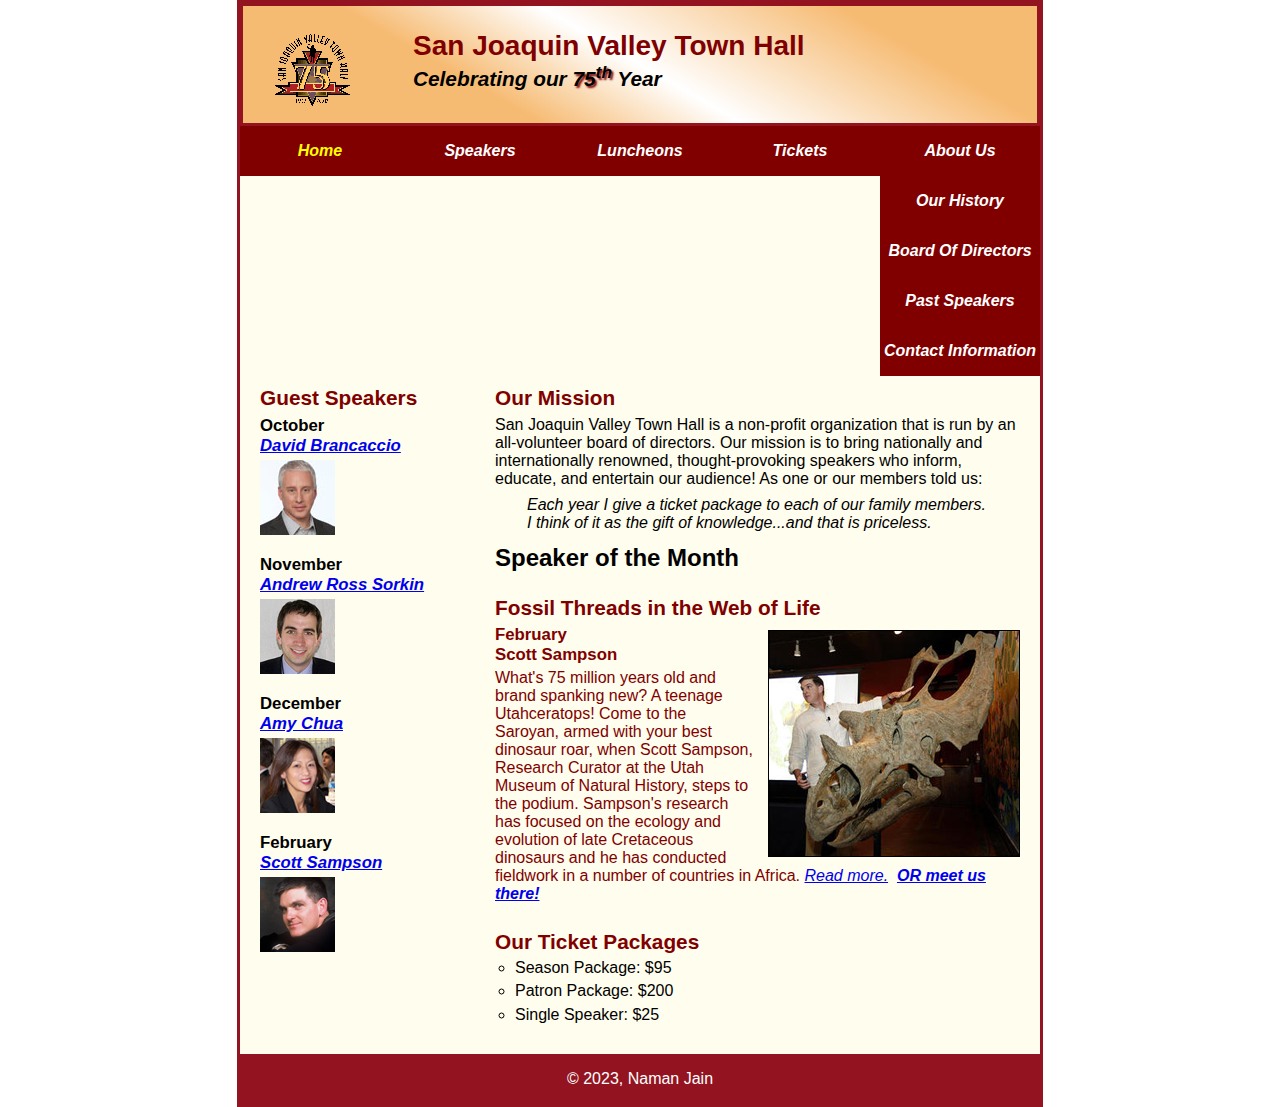
<file: index.html>
<!DOCTYPE html>
<html>
    <head>
        <title>San Jaoquin Valley Town Hall</title>
    </head>
    <body>
        <header>
            <img src="images/town_hall_logo.gif" alt="Town hall logo" height="80">
            <h2>San Joaquin Valley Town Hall</h2>
            <h3>Celebrating our<em class ="shadow"> 75<sup>th</sup></em> Year</h3>
            <link rel="stylesheet" href="styles/c4_main.css">
            <link rel="stylesheet" href="styles/c5_main.css">
        </header>
        <nav id="nav_menu">
            <ul>
                <li><a href="index.html" class="current">Home</a> </li>
                <li><a href="speakers/sampson.html">Speakers</a> </li>
                <li><a href="index.html">Luncheons</a> </li>
                <li><a href="index.html">Tickets</a> </li>
                <div>
                <li><a href="index.html">About Us</a>
                    <ul>
                        <li><a href=# >Our History</a></li>
                        <li><a href=#>Board Of Directors</a></li>
                        <li><a href=#>Past Speakers</a></li>
                        <li><a href=#>Contact Information</a></li>
                    </ul> 
                    </li>
                    </div>
            </ul>
        </nav>
        <main>
            <section>
                <h2>Our Mission</h2>
                <p>San Joaquin Valley Town Hall is a non-profit organization that is run by an all-volunteer board of directors. Our mission is to bring nationally and internationally renowned, thought-provoking speakers who inform, educate, and entertain our audience! As one or our members told us:    </p>
                <blockquote>Each year I give a ticket package to each of our family members. I think of it as the gift of knowledge...and that is priceless.</blockquote>
                <h1>Speaker of the Month</h1>
                <article>
                    <h2>Fossil Threads in the Web of Life</h2>
                    <img src="images/sampson_dinosaur.jpg" alt="Sampson Dinosaur">
                    <h3>February<br>
                    Scott Sampson</h3>
                    <p>
                    What's 75 million years old and brand spanking new? A teenage Utahceratops! Come to the Saroyan, armed with your best dinosaur roar, when Scott Sampson, Research Curator at the Utah Museum of Natural History, steps to the podium. Sampson's research has focused on the ecology and evolution of late Cretaceous dinosaurs and he has conducted fieldwork in a number of countries in Africa.
                    
                    <a href="speakers/c6_sampson.html">  Read more.</a>&nbsp; <b class="term"><a href="media/sampson.mp4" target="_blank">OR meet us there!</a>&nbsp;</b>
                    </p>
                </article>
                <h2>Our Ticket Packages</h2>
                <ul>
                    <li>Season Package: $95</li>
                    <li>Patron Package: $200</li>
                    <li>Single Speaker: $25</li>
                </ul>
            </section>
            <aside>
                <h2>Guest Speakers</h2>
                <h3>October <br><a href="speakers/brancaccio.html">David Brancaccio</a></h3>
                <img src="images/brancaccio75.jpg" alt="David Brancaccio" height="75">

                <h3>November <br><a href="speakers/sorkin.html"> Andrew Ross Sorkin</a></h3>
                <img src="images/sorkin75.jpg" alt="Andrew Ross Sorkin" height="75">

                <h3>December <br><a href="speakers/chua.html"> Amy Chua</a></h3>
                <img src="images/chua75.jpg" alt="Amy Chua" height="75">

                <h3>February <br><a href="speakers/c6_sampson.html">Scott Sampson</a></h3>
                <img src="images/sampson75.jpg" alt="Scott Sampson" height="75">
            </aside>
        </main>

        <footer>
            <p>&copy; 2023, Naman Jain</p>
        </footer>

    </body>
</html>
</file>
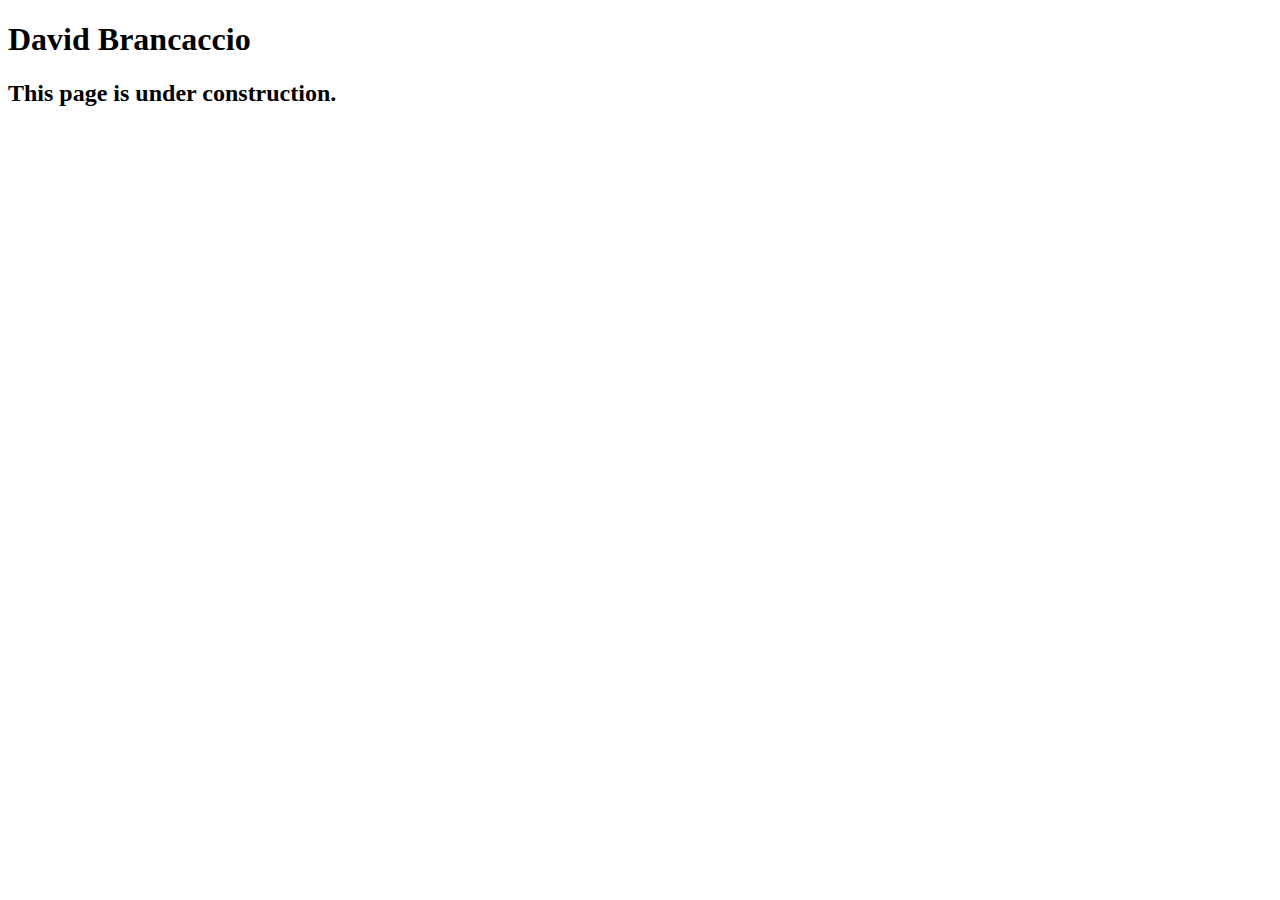
<file: speakers/brancaccio.html>
<!DOCTYPE html>
<html lang="en">

<head>
	<meta charset="utf-8">
	<title>San Joaquin Valley Town Hall</title>
	<link rel="shortcut icon" href="images/favicon.ico">
</head>

<body>
    <main>
	    <h1>David Brancaccio</h1>
	    <h2>This page is under construction.</h2>	        
    </main>
</body>

</html>
</file>
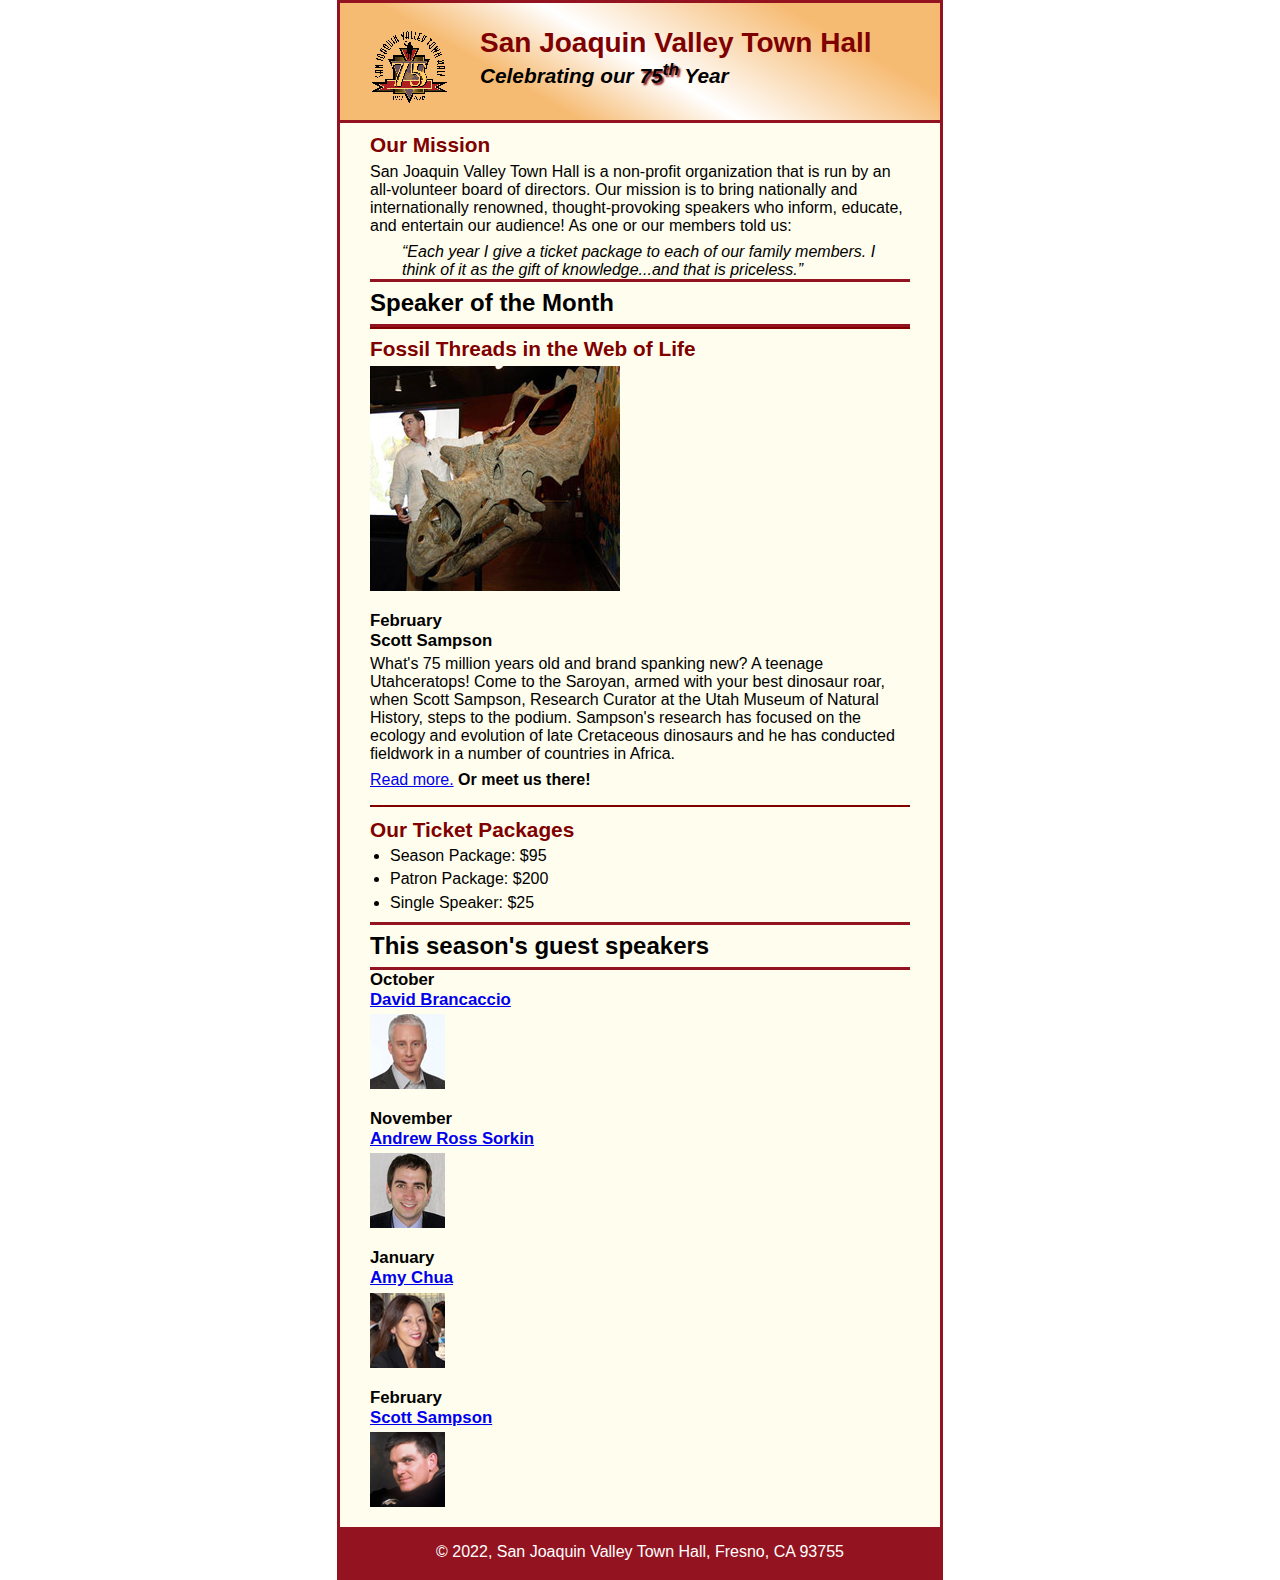
<file: speakers/c6_index.html>
<!DOCTYPE html>
<html lang="en">

<head>
	<meta charset="utf-8">
	<title>San Joaquin Valley Town Hall</title>
	<link rel="shortcut icon" href="images/favicon.ico">
	<link rel="stylesheet" href="styles/c6_main.css">
</head>

<body>
	<header>
		<img src="images/town_hall_logo.gif" alt="Town Hall logo" height="80">
		<h2>San Joaquin Valley Town Hall</h2>
		<h3>Celebrating our <span class="shadow">75<sup>th</sup></span> Year</h3>
	</header>
	<main>
		<section>
			<h2>Our Mission</h2>
			<p>San Joaquin Valley Town Hall is a non-profit organization that is run by an 
				all-volunteer board of directors. Our mission is to bring nationally and 
				internationally renowned, thought-provoking speakers who inform, educate, 
				and entertain our audience! As one or our members told us:</p>
			<blockquote>&ldquo;Each year I give a ticket package to each of our family members. 
				I think of it as the gift of knowledge...and that is priceless.&rdquo;</blockquote>
			<h1>Speaker of the Month</h1>
			<article>
				<h2>Fossil Threads in the Web of Life</h2>
				<img src="images/sampson_dinosaur.jpg" alt="Scott Sampson with dinosaur">
				<h3>February<br>
				Scott Sampson</h3>
				<p>What's 75 million years old and brand spanking new? A teenage Utahceratops! 
				Come to the Saroyan, armed with your best dinosaur roar, when Scott Sampson, Research 
				Curator at the Utah Museum of Natural History, steps to the podium. Sampson's research 
				has focused on the ecology and evolution of late Cretaceous dinosaurs and he has conducted 
				fieldwork in a number of countries in Africa.</p>
				<p><a href="speakers/c6_sampson.html">Read more.</a>&nbsp;<b>Or meet us there!</b></p>
			</article>

			<h2>Our Ticket Packages</h2>
			<ul>
				<li>Season Package: $95</li>
				<li>Patron Package: $200</li>
				<li>Single Speaker: $25</li>
			</ul>
		</section>

		<aside>
			<h1>This season's guest speakers</h1>
			<h3>October<br><a href="speakers/brancaccio.html">David Brancaccio</a></h3>
			<img src="images/brancaccio75.jpg" alt="David Brancaccio photo">
			<h3>November<br><a href="speakers/sorkin.html">Andrew Ross Sorkin</a></h3>
			<img src="images/sorkin75.jpg" alt="Andrew Ross Sorkin photo">
			<h3>January<br><a href="speakers/chua.html">Amy Chua</a></h3>
			<img src="images/chua75.jpg" alt="Amy Chua photo">
			<h3>February<br><a href="speakers/c6_sampson.html">Scott Sampson</a></h3>
			<img src="images/sampson75.jpg" alt="Scott Sampson photo">
		</aside>
	</main>
	<footer>
		<p>&copy; 2022, San Joaquin Valley Town Hall, Fresno, CA 93755</p>
	</footer>
</body>
</html>
</file>
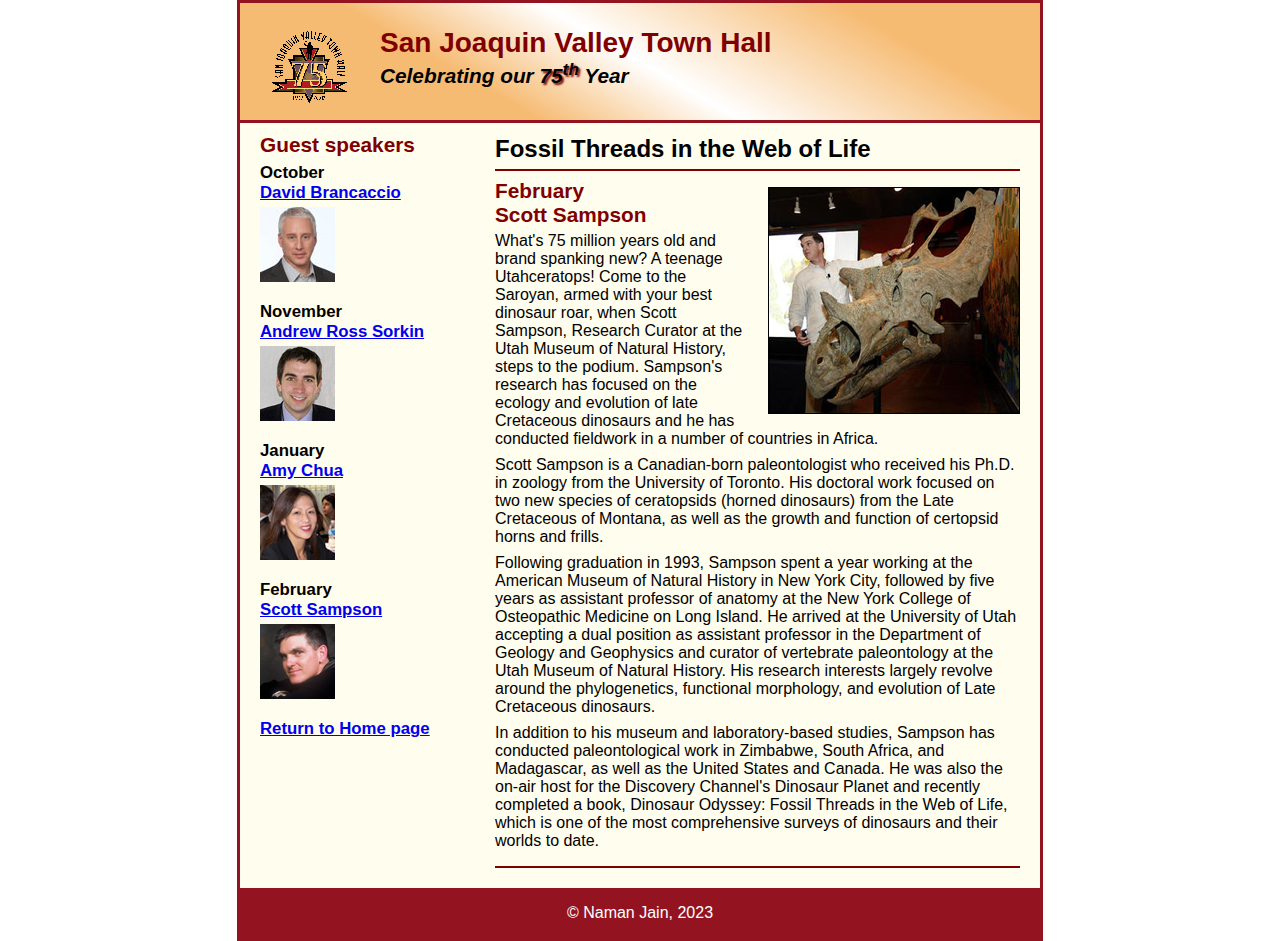
<file: speakers/c6_sampson.html>
<!DOCTYPE html>
<html lang="en">

<head>
	<meta charset="utf-8">
	<title>San Joaquin Valley Town Hall</title>
	<link rel="shortcut icon" href="../images/favicon.ico">
	<link rel="stylesheet" href="../styles/c6_speaker.css">
</head>

<body>
	<header>
		<img src="../images/town_hall_logo.gif" alt="Town Hall logo" height="80">
		<h2>San Joaquin Valley Town Hall</h2>
		<h3>Celebrating our <span class="shadow">75<sup>th</sup></span> Year</h3>
	</header>
	<main>
		<section>
			<h1>Fossil Threads in the Web of Life</h1>
			<article>
				<img src="../images/sampson_dinosaur.jpg" alt="Scott Sampson with dinosaur">
				<h2>February<br>Scott Sampson</h2>
				<p>What's 75 million years old and brand spanking new? A teenage Utahceratops! Come to the 
				   Saroyan, armed with your best dinosaur roar, when Scott Sampson, Research Curator at the 
				   Utah Museum of Natural History, steps to the podium. Sampson's research has focused on the 
				   ecology and evolution of late Cretaceous dinosaurs and he has conducted fieldwork in a number 
				   of countries in Africa.</p>
				<p>Scott Sampson is a Canadian-born paleontologist who received his Ph.D. in zoology from the 
				   University of Toronto. His doctoral work focused on two new species of ceratopsids (horned 
				   dinosaurs) from the Late Cretaceous of Montana, as well as the growth and function of certopsid 
				   horns and frills.</p>
				<p>Following graduation in 1993, Sampson spent a year working at the American Museum of Natural 
				   History in New York City, followed by five years as assistant professor of anatomy at the New 
				   York College of Osteopathic Medicine on Long Island. He arrived at the University of Utah 
				   accepting a dual position as assistant professor in the Department of Geology and Geophysics 
				   and curator of vertebrate paleontology at the Utah Museum of Natural History. His research 
				   interests largely revolve around the phylogenetics, functional morphology, and evolution of 
				   Late Cretaceous dinosaurs.</p>
				<p>In addition to his museum and laboratory-based studies, Sampson has conducted paleontological 
				   work in Zimbabwe, South Africa, and Madagascar, as well as the United States and Canada. He was 
				   also the on-air host for the Discovery Channel's Dinosaur Planet and recently completed a book, 
				   Dinosaur Odyssey: Fossil Threads in the Web of Life, which is one of the most 
				   comprehensive surveys of dinosaurs and their worlds to date.</p>
			</article>
		</section>
		
		<aside>
			<h2>Guest speakers</h2>
			<h3>October<br><a href="../speakers/brancaccio.html">David Brancaccio</a></h3>
			<img src="../images/brancaccio75.jpg" alt="David Brancaccio photo">
			<h3>November<br><a href="../speakers/sorkin.html">Andrew Ross Sorkin</a></h3>
			<img src="../images/sorkin75.jpg" alt="Andrew Ross Sorkin photo">
			<h3>January<br><a href="../speakers/chua.html">Amy Chua</a></h3>
			<img src="../images/chua75.jpg" alt="Amy Chua photo">
			<h3>February<br><a href="../speakers/c6_sampson.html">Scott Sampson</a></h3>
			<img src="../images/sampson75.jpg" alt="Scott Sampson photo">
			<h3><a href="../c6_index.html">Return to Home page</a></h3>
		</aside>
	</main>
	<footer>
		<p>&copy; Naman Jain, 2023</p>
	</footer>
</body>
</html>
</file>
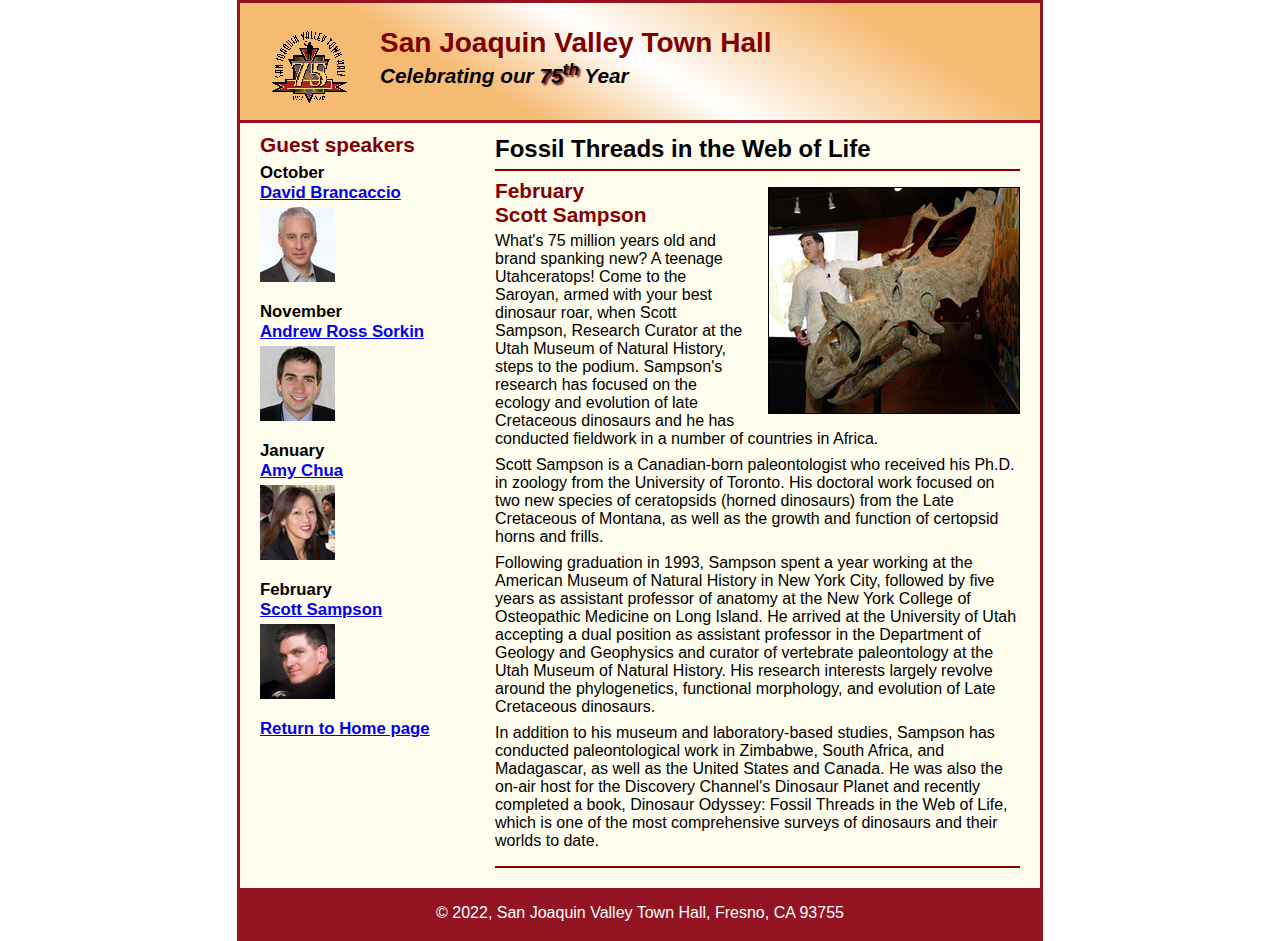
<file: speakers/c7_sampson.html>
<!DOCTYPE html>
<html lang="en">

<head>
	<meta charset="utf-8">
	<title>San Joaquin Valley Town Hall</title>
	<link rel="shortcut icon" href="../images/favicon.ico">
	<link rel="stylesheet" href="../styles/c6_speaker.css">
</head>

<body>
	<header>
		<img src="../images/town_hall_logo.gif" alt="Town Hall logo" height="80">
		<h2>San Joaquin Valley Town Hall</h2>
		<h3>Celebrating our <span class="shadow">75<sup>th</sup></span> Year</h3>
	</header>
	<main>
		<section>
			<h1>Fossil Threads in the Web of Life</h1>
			<article>
				<img src="../images/sampson_dinosaur.jpg" alt="Scott Sampson with dinosaur">
				<h2>February<br>Scott Sampson</h2>
				<p>What's 75 million years old and brand spanking new? A teenage Utahceratops! Come to the 
				   Saroyan, armed with your best dinosaur roar, when Scott Sampson, Research Curator at the 
				   Utah Museum of Natural History, steps to the podium. Sampson's research has focused on the 
				   ecology and evolution of late Cretaceous dinosaurs and he has conducted fieldwork in a number 
				   of countries in Africa.</p>
				<p>Scott Sampson is a Canadian-born paleontologist who received his Ph.D. in zoology from the 
				   University of Toronto. His doctoral work focused on two new species of ceratopsids (horned 
				   dinosaurs) from the Late Cretaceous of Montana, as well as the growth and function of certopsid 
				   horns and frills.</p>
				<p>Following graduation in 1993, Sampson spent a year working at the American Museum of Natural 
				   History in New York City, followed by five years as assistant professor of anatomy at the New 
				   York College of Osteopathic Medicine on Long Island. He arrived at the University of Utah 
				   accepting a dual position as assistant professor in the Department of Geology and Geophysics 
				   and curator of vertebrate paleontology at the Utah Museum of Natural History. His research 
				   interests largely revolve around the phylogenetics, functional morphology, and evolution of 
				   Late Cretaceous dinosaurs.</p>
				<p>In addition to his museum and laboratory-based studies, Sampson has conducted paleontological 
				   work in Zimbabwe, South Africa, and Madagascar, as well as the United States and Canada. He was 
				   also the on-air host for the Discovery Channel's Dinosaur Planet and recently completed a book, 
				   Dinosaur Odyssey: Fossil Threads in the Web of Life, which is one of the most 
				   comprehensive surveys of dinosaurs and their worlds to date.</p>
			</article>
		</section>
		
		<aside>
			<h2>Guest speakers</h2>
			<h3>October<br><a href="../speakers/brancaccio.html">David Brancaccio</a></h3>
			<img src="../images/brancaccio75.jpg" alt="David Brancaccio photo">
			<h3>November<br><a href="../speakers/sorkin.html">Andrew Ross Sorkin</a></h3>
			<img src="../images/sorkin75.jpg" alt="Andrew Ross Sorkin photo">
			<h3>January<br><a href="../speakers/chua.html">Amy Chua</a></h3>
			<img src="../images/chua75.jpg" alt="Amy Chua photo">
			<h3>February<br><a href="../speakers/c6_sampson.html">Scott Sampson</a></h3>
			<img src="../images/sampson75.jpg" alt="Scott Sampson photo">
			<h3><a href="../c6_index.html">Return to Home page</a></h3>
		</aside>
	</main>
	<footer>
		<p>&copy; 2022, San Joaquin Valley Town Hall, Fresno, CA 93755</p>
	</footer>
</body>
</html>
</file>
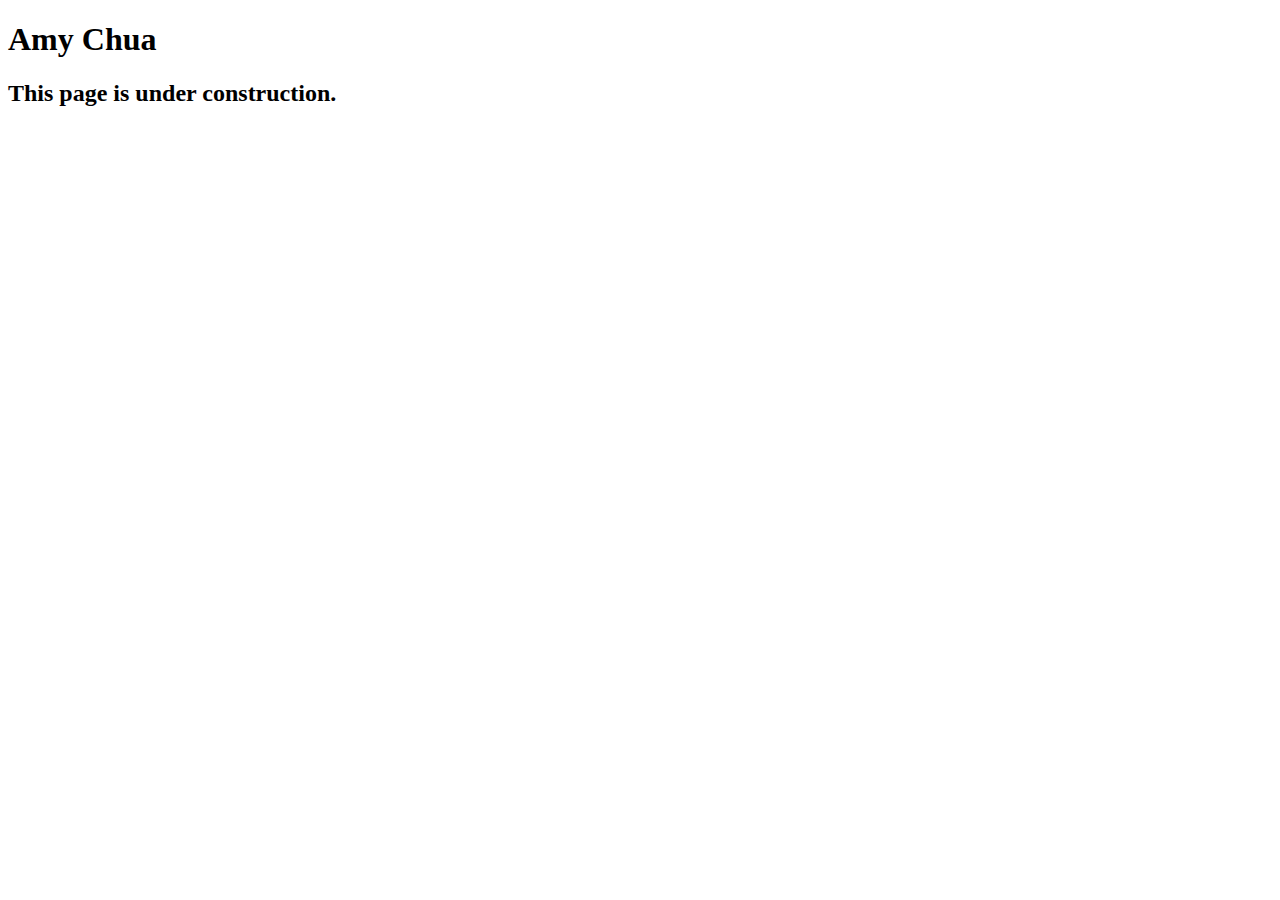
<file: speakers/chua.html>
<!DOCTYPE html>
<html lang="en">

<head>
	<meta charset="utf-8">
	<title>San Joaquin Valley Town Hall</title>
	<link rel="shortcut icon" href="images/favicon.ico">
</head>

<body>
	<main>
		<h1>Amy Chua</h1>
		<h2>This page is under construction.</h2>
	</main>
</body>

</html>
</file>
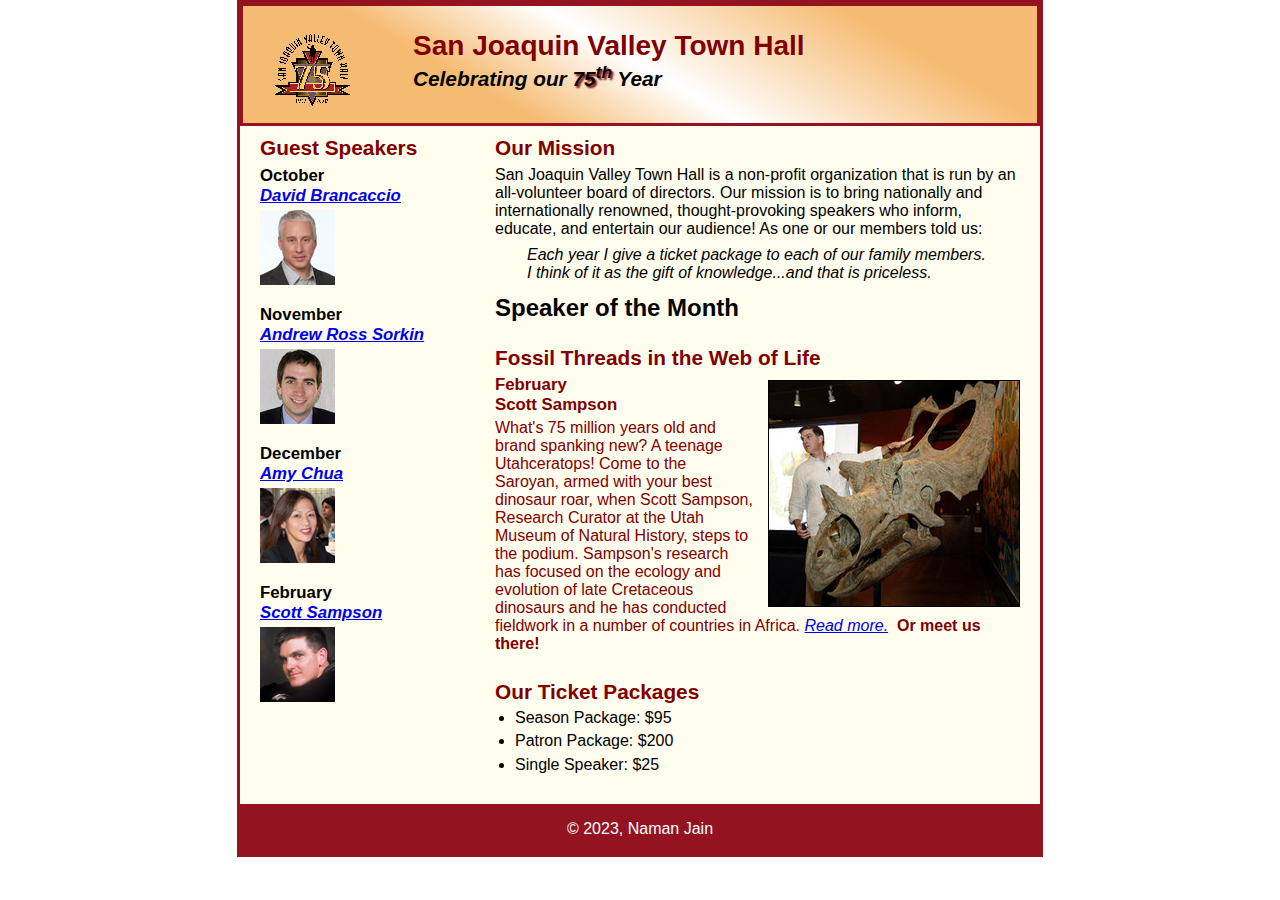
<file: speakers/sampson.html>
<!DOCTYPE html>
<html>
    <head>
        <title>San Jaoquin Valley Town Hall</title>
    </head>
    <body>
        <header>
            <img src="images/town_hall_logo.gif" alt="Town hall logo" height="80">
            <h2>San Joaquin Valley Town Hall</h2>
            <h3>Celebrating our<em class ="shadow"> 75<sup>th</sup></em> Year</h3>
            <link rel="stylesheet" href="styles/c4_main.css">
            <link rel="stylesheet" href="styles/c5_main.css">
        </header>
        <main>
            <section>
            <h2>Our Mission</h2>
            <p>San Joaquin Valley Town Hall is a non-profit organization that is run by an all-volunteer board of directors. Our mission is to bring nationally and internationally renowned, thought-provoking speakers who inform, educate, and entertain our audience! As one or our members told us:    </p>
            <blockquote>Each year I give a ticket package to each of our family members. I think of it as the gift of knowledge...and that is priceless.</blockquote>
            <h1>Speaker of the Month</h1>
            <article>
                <h2>Fossil Threads in the Web of Life</h2>
                <img src="images/sampson_dinosaur.jpg" alt="Sampson Dinosaur">
                <h3>February<br>
                Scott Sampson</h3>
                <p>
                What's 75 million years old and brand spanking new? A teenage Utahceratops! Come to the Saroyan, armed with your best dinosaur roar, when Scott Sampson, Research Curator at the Utah Museum of Natural History, steps to the podium. Sampson's research has focused on the ecology and evolution of late Cretaceous dinosaurs and he has conducted fieldwork in a number of countries in Africa.
                
                <a href="speakers/c6_sampson.html">  Read more.</a>&nbsp; <b class="term">Or meet us there!</b>
                </p>
            </article>
            <h2>Our Ticket Packages</h2>
            <ul>
                <li>Season Package: $95</li>
                <li>Patron Package: $200</li>
                <li>Single Speaker: $25</li>
            </ul>
            </section>
            <aside>
            <h2>Guest Speakers</h2>
            <h3>October <br><a href="speakers/brancaccio.html">David Brancaccio</a></h3>
            <img src="images/brancaccio75.jpg" alt="David Brancaccio" height="75">

            <h3>November <br><a href="speakers/sorkin.html"> Andrew Ross Sorkin</a></h3>
            <img src="images/sorkin75.jpg" alt="Andrew Ross Sorkin" height="75">

            <h3>December <br><a href="speakers/chua.html"> Amy Chua</a></h3>
            <img src="images/chua75.jpg" alt="Amy Chua" height="75">

            <h3>February <br><a href="speakers/c6_sampson.html">Scott Sampson</a></h3>
            <img src="images/sampson75.jpg" alt="Scott Sampson" height="75">

            </aside>
        </main>

        <footer>
            <p>&copy; 2023, Naman Jain</p>
        </footer>

    </body>
</html>
</file>
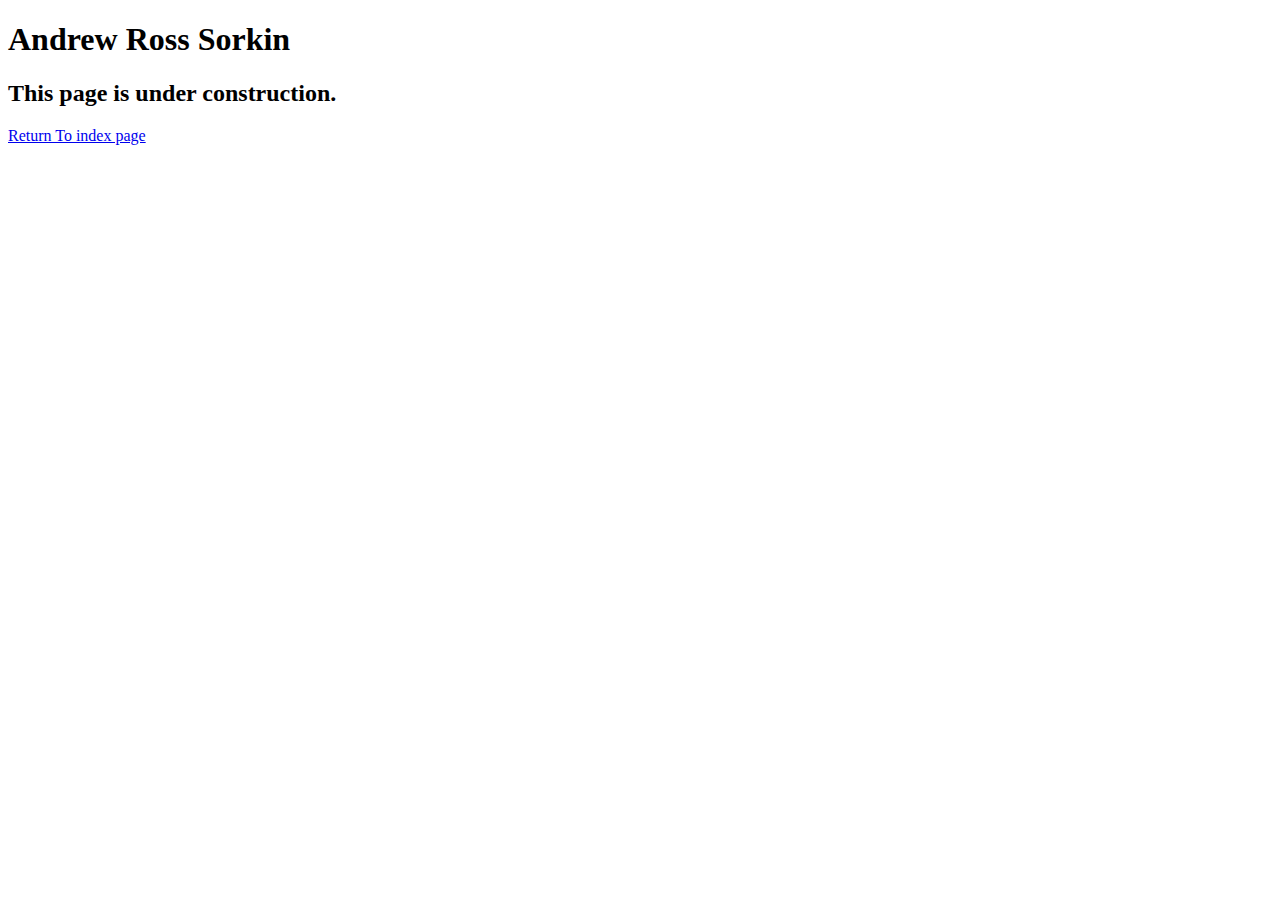
<file: speakers/sorkin.html>
<!DOCTYPE html>
<html lang="en">

<head>
	<meta charset="utf-8">
	<title>San Joaquin Valley Town Hall</title>
	<link rel="shortcut icon" href="images/favicon.ico">
</head>

<body>
	<main>
		<h1>Andrew Ross Sorkin</h1>
		<h2>This page is under construction.</h2>
		<p><a href="/Users/namanjain/Downloads/IS117Download/student_download/exercises/town_hall_1/index.html#home"> Return To index page</a></p>
		
	</main>
</body>

</html>
</file>
<file: styles/c4_main.css>
/* the styles for the elements */
body {
	font-family: Arial, Helvetica, sans-serif;
    font-size: 100%;
}

/* the styles for the header */
header img {
	float: left;
}

/* the styles for the main content */
main {
	clear: left;
}
main section h1 {
	font-size: 150%;
	padding-top: 0.5em;
	padding-bottom: 0.25em;
	margin-top: 0;
	margin-bottom: 0;
}
article {
	padding-top: 0.5em;
	padding-bottom: 0.5em;
	border-top: 2px;
	border-bottom: 2px;
	color: #800000;
}
article img {
	float: right;
	margin-top: 5px;
	margin-bottom: 5px;
	margin-left: 15px;
	border: 1px solid black;
}
article h3 {
	font-size: 105%;
	padding-bottom: .25em;
}
article h2 {
	padding-top: 0;
}
header h2 {
	font-size: 170%;
	color: #800000;
	text-indent: 30px;
}
header h3 {
	font-size: 130%;
	font-style: italic;
	text-indent: 30px;
}
a {
	font-style: italic;
	
}
footer p {
	text-align: center;
}
.shadow {
	text-shadow: 2px 2px var(--global-color-1);
}
:root {
	--global-color-1: #800000;
}
main section h2 {
	color: var(--global-color-1);
	font-size: 130%;
}
main aside h2 {
	color: var(--global-color-1);
	font-size: 130%;
}
main aside h3 {
	font-size: 105%;
	padding-bottom: .25em;
}
section {
	width: 525px;
	float: right;
	padding-right: 20px;
	padding-left: 20px;
	padding-bottom: 20px;

}
aside {
	width: 215px;
	float: right;
	padding-bottom: 20px;
	padding-left: 20px;
}
nav ul {
	list-style-type: none;
	padding: 0;
	margin: 0;
}
nav ul li {
	float: left;
}
nav ul li a {
	display: block;
	width: 160px;
	text-align: center;
	padding-top: 1em;
	padding-bottom: 1em;
	text-decoration: none;
	background-color: #800000;
	color: white;
	font-weight: bold;
}
.current {
	color: yellow;
}
nav div li ul {
	float: right;
	width: 160px;
	display: block;
}
main section ul li {
	list-style-type: circle;
}
/* the styles for the footer */
</file>
<file: styles/c5_main.css>
/* custom property */
:root {
	--global-color-1: #800000;
}

/* the styles for the elements */
body {
	font-family: Arial, Helvetica, sans-serif;
    font-size: 100%;
    margin-left: 10px;
	width: 800px;
	margin-top: 0;
	margin-bottom: 0;
	margin-left: auto;
	margin-right: auto;
	border: 3px solid #931420;
	background-color: #fffded;
}
html {
	background-color: white;
}
a:focus, a:hover {
	font-style: italic;
}
header {
	border: 3px solid #931420;
	padding-top: 1.5em;
	padding-bottom: 2em;
	background-image: linear-gradient(30deg , #f6bb73, #f6bb73 30%, white 50%, #f6bb73 80%, #f6bb73);
}
/* the styles for the header */
header h2 {
	font-size: 175%;
	color: var(--global-color-1);
	
}
header h3 {
	font-size: 130%;
	font-style: italic;
	
}
header img {
	float: left;
	padding-right: 30px;
	padding-left: 30px;
}
.shadow {
	text-shadow: 2px 2px 2px var(--global-color-1);
}
/* the styles for the main content */
main {
	clear: left;
}
main section h2 {
	color: var(--global-color-1);
	font-size: 130%;
	padding: .5em 0 .25em 0;
}
main aside h2 {
	color: var(--global-color-1);
	font-size: 130%;
	padding: .5em 0 .25em 0;
}
main aside h3 {
	font-size: 105%;
	padding-bottom: .25em;
}
main aside img {
	padding-bottom: 1em;
}
main section p {
	padding-bottom: .5em;
}
main blockquote {
	padding: 0 2em;
	font-style: italic;
}
main section ul {
	padding: 0 0 .25em 1.25em;
}
main section li {
	padding-bottom: .35em;
}

/* the styles for the footer */
footer p {
	text-align: center;
	padding: 1em 0;
	color: white;

}
footer {
	background-color: #931420;
	clear: right;
}
* {
	padding: 0;
	margin: 0;
}
blockqoute section {
	font-style: italic;
}
aside img {
	padding-bottom: 1em;
}
</file>
<file: speakers/styles/c6_main.css>
/* the styles for the elements */
* {
	margin: 0;
	padding: 0;
}
html {
	background-color: white;
}
body {
	font-family: Arial, Helvetica, sans-serif;
    font-size: 100%;
    width: 600px;
    margin: 0 auto;
    border: 3px solid #931420;
    background-color: #fffded;
}
a:focus, a:hover {
	font-style: italic;
}
/* the styles for the header */
header {
	padding: 1.5em 0 2em 0;
	border-bottom: 3px solid #931420;
	background-image: -moz-linear-gradient(
	    30deg, #f6bb73 0%, #f6bb73 30%, white 50%, #f6bb73 80%, #f6bb73 100%);
	background-image: -webkit-linear-gradient(
	    30deg, #f6bb73 0%, #f6bb73 30%, white 50%, #f6bb73 80%, #f6bb73 100%);
	background-image: -o-linear-gradient(
	    30deg, #f6bb73 0%, #f6bb73 30%, white 50%, #f6bb73 80%, #f6bb73 100%);
	background-image: linear-gradient(
	    30deg, #f6bb73 0%, #f6bb73 30%, white 50%, #f6bb73 80%, #f6bb73 100%);
}
header h2 {
	font-size: 175%;
	color: #800000;
}
header h3 {
	font-size: 130%;
	font-style: italic;
}
header img {
	float: left;
	padding: 0 30px;
}
.shadow {
	text-shadow: 2px 2px 2px #800000;
}
/* the styles for the main content */
main {
	clear: left;
}
main {
	padding: 0 30px;
}
main h1 {
	font-size: 150%;
	padding: .3em 0;
    border-top: 3px solid #931420;
    border-bottom: 3px solid #931420;
}
main h2 {
	color: #800000;
	font-size: 130%;
	padding: .5em 0 .25em 0;
}
main h3 {
	font-size: 105%;
	padding-bottom: .25em;
}
main img {
	padding-bottom: 1em;
}
main p {
	padding-bottom: .5em;
}
main blockquote {
	padding: 0 2em;
	font-style: italic;
}
main ul {
	padding: 0 0 .25em 1.25em;
}
main li {
	padding-bottom: .35em;
}

/* the styles for the article */
article {
	padding: .5em 0;
	border-top: 2px solid #800000;
	border-bottom: 2px solid #800000;
}
article h2 {
	padding-top: 0;
}
article h3 {
	font-size: 105%;
	padding-bottom: .25em;
}

/* the styles for the aside */

aside h3 {
	font-size: 105%;
	padding-bottom: .25em;
}
aside img {
	padding-bottom: 1em;
}

/* the styles for the footer */
footer {
	background-color: #931420;
}
footer p {
	text-align: center;
	color: white;
	padding: 1em 0;
}
</file>
<file: styles/c6_speaker.css>
/* the styles for the elements */
* {
	margin: 0;
	padding: 0;
}
html {
	background-color: white;
}
body {
	font-family: Arial, Helvetica, sans-serif;
    font-size: 100%;
    width: 800px;
    margin: 0 auto;
    border: 3px solid #931420;
    background-color: #fffded;
}
a:focus, a:hover {
	font-style: italic;
}
/* the styles for the header */
header {
	padding: 1.5em 0 2em 0;
	border-bottom: 3px solid #931420;
		background-image: -moz-linear-gradient(
	    30deg, #f6bb73 0%, #f6bb73 30%, white 50%, #f6bb73 80%, #f6bb73 100%);
	background-image: -webkit-linear-gradient(
	    30deg, #f6bb73 0%, #f6bb73 30%, white 50%, #f6bb73 80%, #f6bb73 100%);
	background-image: -o-linear-gradient(
	    30deg, #f6bb73 0%, #f6bb73 30%, white 50%, #f6bb73 80%, #f6bb73 100%);
	background-image: linear-gradient(
	    30deg, #f6bb73 0%, #f6bb73 30%, white 50%, #f6bb73 80%, #f6bb73 100%);
}
header h2 {
	font-size: 175%;
	color: #800000;
}
header h3 {
	font-size: 130%;
	font-style: italic;
}
header img {
	float: left;
	padding: 0 30px;
}
.shadow {
	text-shadow: 2px 2px 2px #800000;
}
/* the styles for the section */
section {
	width: 525px;
	float: right;
	padding: 0 20px 20px 20px;
}
section h1 {
	font-size: 150%;
	padding: .5em 0 .25em 0;
	margin: 0;
}
section h2 {
	color: #800000;
	font-size: 130%;
	padding: .5em 0 .25em 0;
}
section p {
	padding-bottom: .5em;
}
section blockquote {
	padding: 0 2em;
	font-style: italic;
}
section ul {
	padding: 0 0 .25em 1.25em;
}
section li {
	padding-bottom: .35em;
}

/* the styles for the article */
article {
	padding: .5em 0;
	border-top: 2px solid #800000;
	border-bottom: 2px solid #800000;
}
article h2 {
	padding-top: 0;
}
article h3 {
	font-size: 105%;
	padding-bottom: .25em;
}
article img {
	float: right;
	margin: .5em 0 1em 1em;
	border: 1px solid black;
}

/* the styles for the aside */
aside {
	width: 215px;
	float: right;
	padding: 0 0 20px 20px;
}
aside h2 {
	color: #800000;
	font-size: 130%;
	padding: .5em 0 .25em 0;
}
aside h3 {
	font-size: 105%;
	padding-bottom: .25em;
}
aside img {
	padding-bottom: 1em;
}

/* the styles for the footer */
footer {
	background-color: #931420;
	clear: both;

}
footer p {
	text-align: center;
	color: white;
	padding: 1em 0;
}
</file>
<file: speakers/styles/c4_main.css>
/* the styles for the elements */
body {
	font-family: Arial, Helvetica, sans-serif;
    font-size: 100%;
}

/* the styles for the header */
header img {
	float: left;
}

/* the styles for the main content */
main {
	clear: left;
}
main section h1 {
	font-size: 150%;
	padding-top: 0.5em;
	padding-bottom: 0.25em;
	margin-top: 0;
	margin-bottom: 0;
}
article {
	padding-top: 0.5em;
	padding-bottom: 0.5em;
	border-top: 2px;
	border-bottom: 2px;
	color: #800000;
}
article img {
	float: right;
	margin-top: 5px;
	margin-bottom: 5px;
	margin-left: 15px;
	border: 1px solid black;
}
article h3 {
	font-size: 105%;
	padding-bottom: .25em;
}
article h2 {
	padding-top: 0;
}
header h2 {
	font-size: 170%;
	color: #800000;
	text-indent: 30px;
}
header h3 {
	font-size: 130%;
	font-style: italic;
	text-indent: 30px;
}
a {
	font-style: italic;
	
}
footer p {
	text-align: center;
}
.shadow {
	text-shadow: 2px 2px var(--global-color-1);
}
:root {
	--global-color-1: #800000;
}
main section h2 {
	color: var(--global-color-1);
	font-size: 130%;
}
main aside h2 {
	color: var(--global-color-1);
	font-size: 130%;
}
main aside h3 {
	font-size: 105%;
	padding-bottom: .25em;
}
section {
	width: 525px;
	float: right;
	padding-right: 20px;
	padding-left: 20px;
	padding-bottom: 20px;

}
aside {
	width: 215px;
	float: right;
	padding-bottom: 20px;
	padding-left: 20px;
}
nav ul {
	list-style-type: none;
	padding: 0;
	margin: 0;
}
nav ul li {
	float: left;
}
nav ul li a {
	display: block;
	width: 160px;
	text-align: center;
	padding-top: 1em;
	padding-bottom: 1em;
	text-decoration: none;
	background-color: #800000;
	color: white;
	font-weight: bold;
}
.current {
	color: yellow;
}
nav div li ul {
	float: right;
	width: 160px;
	display: block;
}
nav div li ul::after {
	clear: right;

}
/* the styles for the footer */
</file>
<file: speakers/styles/c5_main.css>
/* custom property */
:root {
	--global-color-1: #800000;
}

/* the styles for the elements */
body {
	font-family: Arial, Helvetica, sans-serif;
    font-size: 100%;
    margin-left: 10px;
	width: 800px;
	margin-top: 0;
	margin-bottom: 0;
	margin-left: auto;
	margin-right: auto;
	border: 3px solid #931420;
	background-color: #fffded;
}
html {
	background-color: white;
}
a:focus, a:hover {
	font-style: italic;
}
header {
	border: 3px solid #931420;
	padding-top: 1.5em;
	padding-bottom: 2em;
	background-image: linear-gradient(30deg , #f6bb73, #f6bb73 30%, white 50%, #f6bb73 80%, #f6bb73);
}
/* the styles for the header */
header h2 {
	font-size: 175%;
	color: var(--global-color-1);
	
}
header h3 {
	font-size: 130%;
	font-style: italic;
	
}
header img {
	float: left;
	padding-right: 30px;
	padding-left: 30px;
}
.shadow {
	text-shadow: 2px 2px 2px var(--global-color-1);
}
/* the styles for the main content */
main {
	clear: left;
}
main section h2 {
	color: var(--global-color-1);
	font-size: 130%;
	padding: .5em 0 .25em 0;
}
main aside h2 {
	color: var(--global-color-1);
	font-size: 130%;
	padding: .5em 0 .25em 0;
}
main aside h3 {
	font-size: 105%;
	padding-bottom: .25em;
}
main aside img {
	padding-bottom: 1em;
}
main section p {
	padding-bottom: .5em;
}
main blockquote {
	padding: 0 2em;
	font-style: italic;
}
main section ul {
	padding: 0 0 .25em 1.25em;
}
main section li {
	padding-bottom: .35em;
}

/* the styles for the footer */
footer p {
	text-align: center;
	padding: 1em 0;
	color: white;

}
footer {
	background-color: #931420;
	clear: right;
}
* {
	padding: 0;
	margin: 0;
}
blockqoute section {
	font-style: italic;
}
aside img {
	padding-bottom: 1em;
}
</file>
